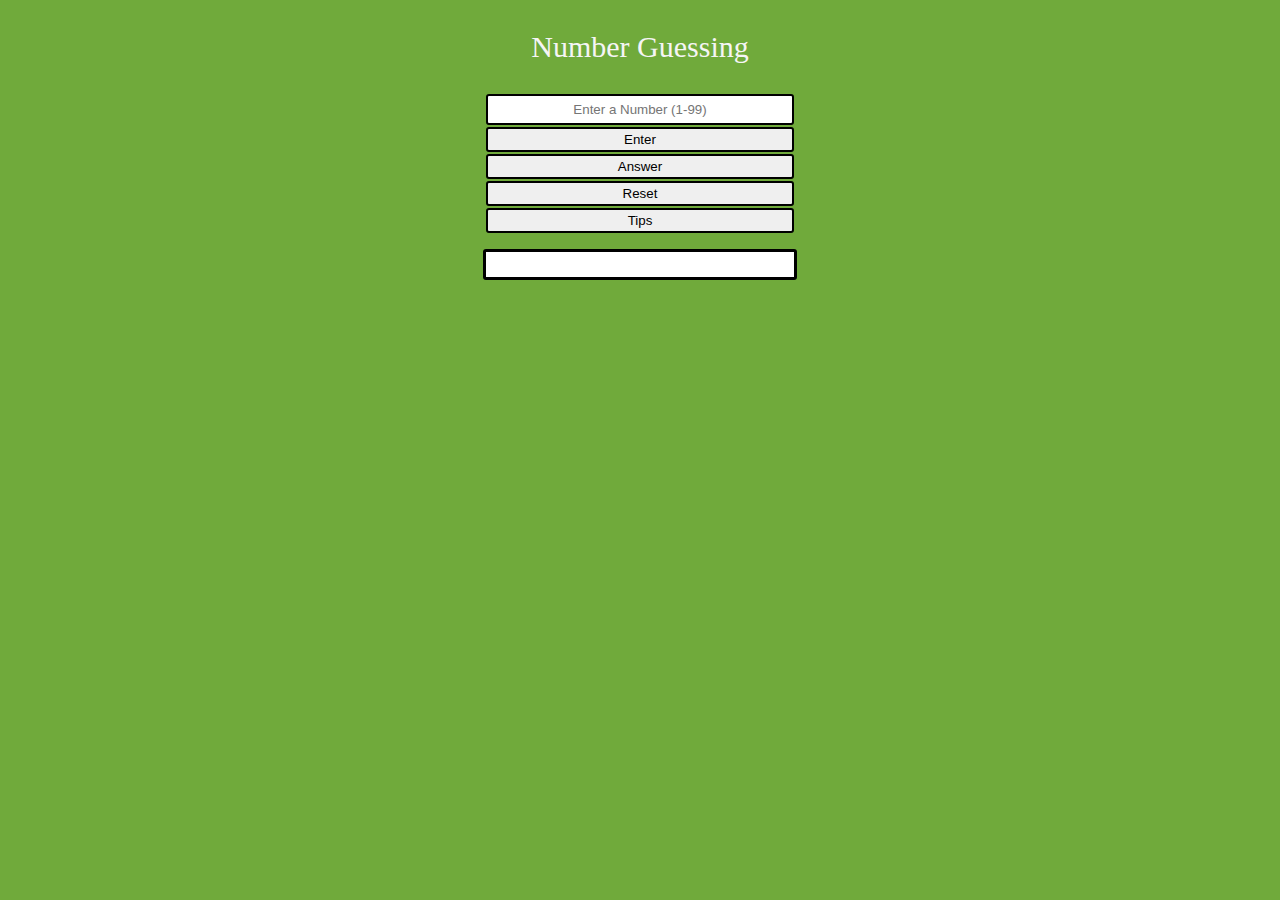
<file: index.html>
<!DOCTYPE html>
    <HTML>
        <head>
            <script src="Guessing_number.js"></script>
            <link rel="stylesheet" href="Guessing_number.css">
        </head>
        <body style="background-color: rgb(112, 170, 59);">
            <p class="title">Number Guessing</p>
            <input class="input" placeholder="Enter a Number (1-99)">
            <button class="enter" onclick="enter()">Enter</button>
            <button class="answer" onclick="answer()">Answer</button>
            <button class="reset" onclick="reset()">Reset</button>
            <button class="tips" onclick="tips()">Tips</button>
            <p class="Result"></p>
        </body>
    </HTML>
</file>
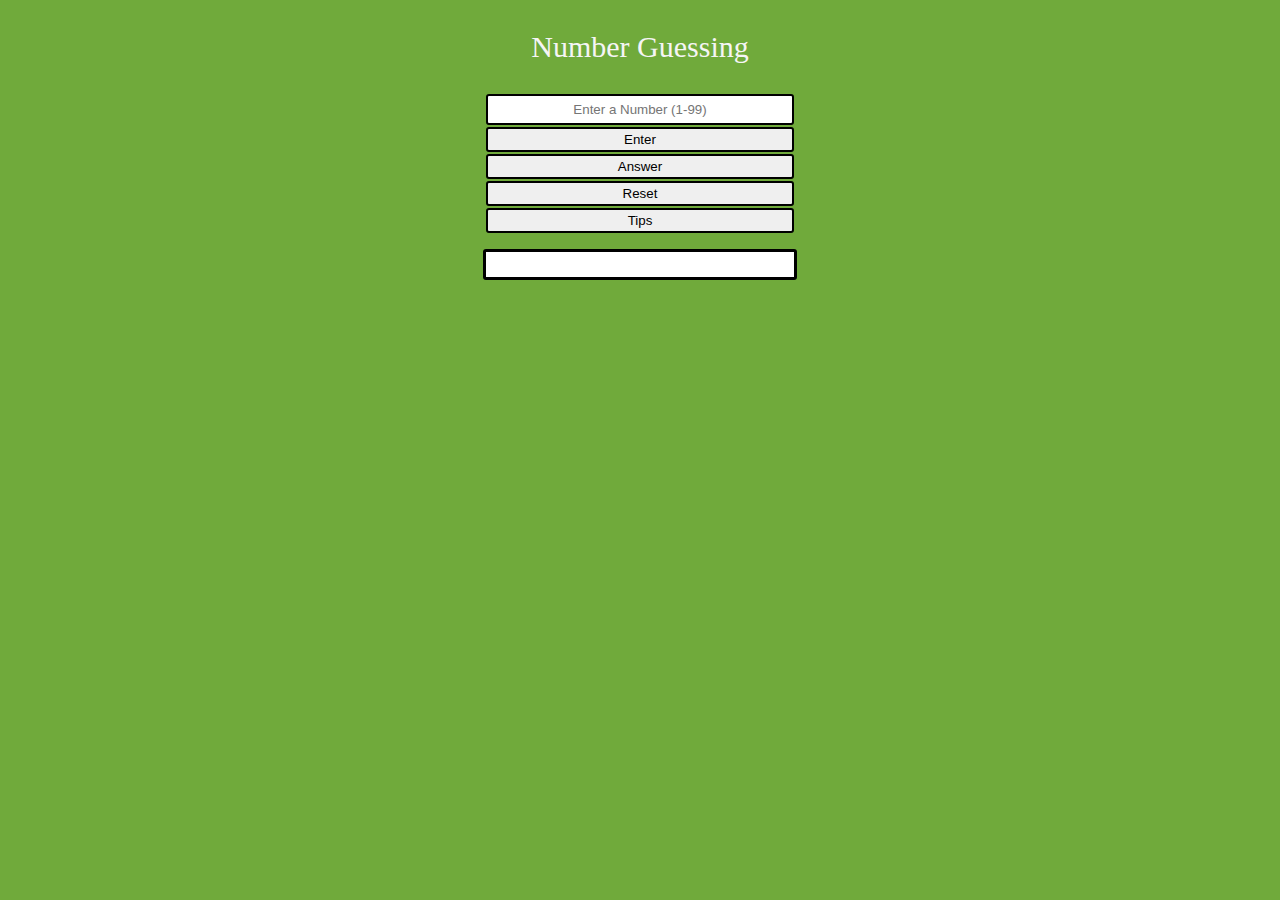
<file: Guessing_number.html>
<!DOCTYPE html>
    <HTML>
        <head>
            <script src="Guessing_number.js"></script>
            <link rel="stylesheet" href="Guessing_number.css">
        </head>
        <body style="background-color: rgb(112, 170, 59);">
            <p class="title">Number Guessing</p>
            <input class="input" placeholder="Enter a Number (1-99)">
            <button class="enter" onclick="enter()">Enter</button>
            <button class="answer" onclick="answer()">Answer</button>
            <button class="reset" onclick="reset()">Reset</button>
            <button class="tips" onclick="tips()">Tips</button>
            <p class="Result" ></p>
        </body>
    </HTML>
</file>
<file: Guessing_number.css>
.title {
    color: rgb(245, 245, 245);
    font-size: 30px;
    text-align: center;
}

.input {
    display: block;
    margin-left: auto;
    margin-right: auto;
    border-radius: 3px;
    border-style: solid;
    width: 300px;
    height: 25px;
    text-align: center;
    border-color: black;
}   

.enter{
    display: block;
    margin-left: auto;
    margin-right: auto;
    border-radius: 3px;
    border-style: solid;
    width: 308px;
    height: 25px;
    text-align: center;
    border-color: black;
    cursor: pointer;
    margin-top: 2px;

}

.answer {
    display: block;
    margin-left: auto;
    margin-right: auto;
    border-radius: 3px;
    border-style: solid;
    width: 308px;
    height: 25px;
    text-align: center;
    border-color: black;
    cursor:help;
    margin-top: 2px;
}

.reset{
    display: block;
    margin-left: auto;
    margin-right: auto;
    border-radius: 3px;
    border-style: solid;
    width: 308px;
    height: 25px;
    text-align: center;
    border-color: black;
    cursor:help;
    margin-top: 2px;
}

.tips{
    display: block;
    margin-left: auto;
    margin-right: auto;
    border-radius: 3px;
    border-style: solid;
    width: 308px;
    height: 25px;
    text-align: center;
    border-color: black;
    cursor:help;
    margin-top: 2px;
}

.Result {
    display: block;
    margin-left: auto;
    margin-right: auto;
    text-align: center;
    width: 308px;
    height: 25px;
    border-style: solid;
    border-color: rgb(0, 0, 0);
    background-color: white;

    border-radius: 3px;

}
</file>
